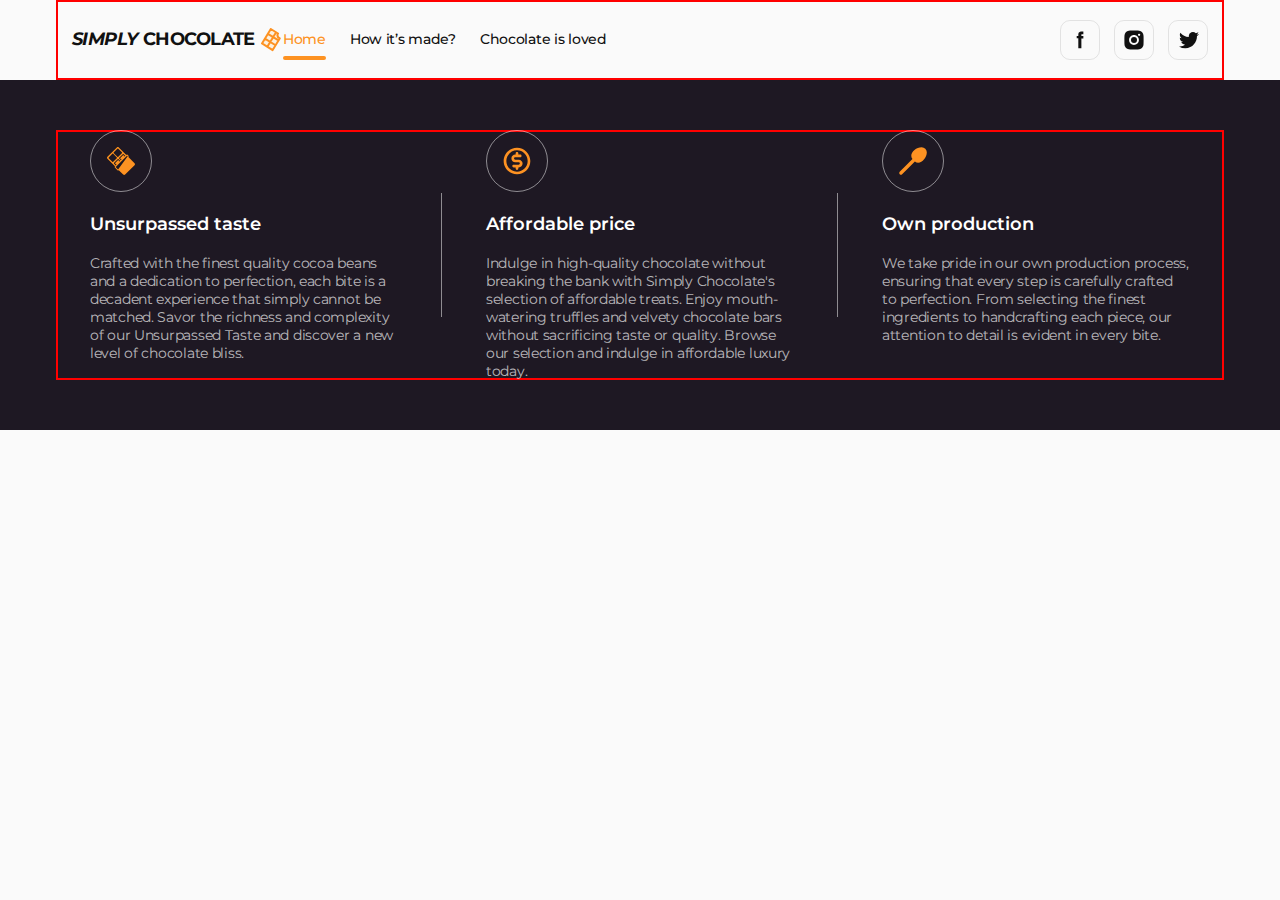
<file: index.html>
<!DOCTYPE html>
<html lang="en">
  <head>
    <meta charset="UTF-8" />
    <meta name="viewport" content="width=device-width, initial-scale=1.0" />
    <meta
      name="description"
      content="Treat yourself or a loved one to our finest ingredients for a moment of pure delight!"
    />
    <title>SimplyChocolate</title>
    <!-- Fav icon -->
    <link rel="shortcut icon" href="./images/favicon.svg" type="image/svg" />
    <!-- Fonts -->
    <link rel="preconnect" href="https://fonts.googleapis.com" />
    <link rel="preconnect" href="https://fonts.gstatic.com" crossorigin />
    <link
      href="https://fonts.googleapis.com/css2?family=Montserrat:ital,wght@0,400;0,500;0,600;0,700;1,700&display=swap"
      rel="stylesheet"
    />
    <!-- Normalize -->
    <link
      rel="stylesheet"
      href="https://cdn.jsdelivr.net/npm/modern-normalize@2.0.0/modern-normalize.min.css"
    />
    <!-- AOS -->
    <link href="https://unpkg.com/aos@2.3.1/dist/aos.css" rel="stylesheet" />
    <!-- Custom styles -->
    <link rel="stylesheet" href="./css/styles.css" />
  </head>
  <body>
    <!-- Header section -->
    <header class="header" id="home">
      <div class="header-container container">
        <nav class="header-nav">
          <a class="header-logo" href="./index.html">
            <span class="header-logo-italic">SIMPLY</span> CHOCOLATE
            <svg class="header-logo-icon" width="24" height="24">
              <use href="./images/icons.svg#icon-logo"></use>
            </svg>
          </a>
          <ul class="header-nav-list">
            <li class="header-nav-item">
              <a class="header-nav-link current" href="#home"> Home</a>
            </li>
            <li class="header-nav-item">
              <a class="header-nav-link" href="#made">How it’s made?</a>
            </li>
            <li class="header-nav-item">
              <a class="header-nav-link" href="#reviews">Chocolate is loved</a>
            </li>
          </ul>
        </nav>
        <ul class="header-socials socials">
          <li class="socials-item">
            <a
              class="socials-link"
              href="https://facebook.com"
              target="_blank"
              rel="noopener noreferrer"
              aria-label="Facebook"
            >
              <svg class="socials-icon" width="24" height="24">
                <use href="./images/icons.svg#icon-facebook"></use>
              </svg>
            </a>
          </li>
          <li class="socials-item">
            <a
              class="socials-link"
              href="https://instagram.com"
              target="_blank"
              rel="noopener noreferrer"
              aria-label="Instagram"
            >
              <svg class="socials-icon" width="24" height="24">
                <use href="./images/icons.svg#icon-instagram"></use>
              </svg>
            </a>
          </li>
          <li class="socials-item">
            <a
              class="socials-link"
              href="https://twitter.com"
              target="_blank"
              rel="noopener noreferrer"
              aria-label="Twitter"
            >
              <svg class="socials-icon" width="24" height="24">
                <use href="./images/icons.svg#icon-twitter"></use>
              </svg>
            </a>
          </li>
        </ul>
        <button class="header-menu" type="button">
          <svg class="header-menu-icon" width="28" height="28">
            <use href="./images/icons.svg#icon-menu"></use>
          </svg>
        </button>
      </div>
    </header>
    <main>
      <!-- Hero section -->
      <section class="hero hide">
        <div class="hero-container container">
          <h1 class="hero-title">
            Treat yourself or a loved one to our&nbsp;finest ingredients for a
            moment of pure delight!
          </h1>
          <div class="hero-controls">
            <button class="btn btn-accent" type="button">Buy now</button>
            <button class="btn btn-light" type="button">How it’s made</button>
            <button class="hero-btn" type="button">
              scroll down
              <svg class="hero-btn-icon" width="38" height="38">
                <use href="./images/icons.svg#icon-arrow"></use>
              </svg>
            </button>
          </div>
        </div>
      </section>
      <!-- Benefits section -->
      <section class="benefits">
        <div class="container">
          <h2 class="visually-hidden">Our benefits</h2>
          <ul class="benefits-list">
            <li class="benefits-item">
              <div class="benefits-wrapper">
                <svg class="benefits-icon" width="32" height="32">
                  <use href="./images/icons.svg#icon-chocolate"></use>
                </svg>
              </div>
              <h3 class="benefits-subtitle">Unsurpassed taste</h3>
              <p class="benefits-desc">
                Crafted with the finest quality cocoa beans and a dedication to
                perfection, each bite is a decadent experience that simply
                cannot be matched. Savor the richness and complexity of our
                Unsurpassed Taste and discover a new level of chocolate bliss.
              </p>
            </li>
            <li class="benefits-item">
              <div class="benefits-wrapper">
                <svg class="benefits-icon" width="32" height="32">
                  <use href="./images/icons.svg#icon-coin"></use>
                </svg>
              </div>
              <h3 class="benefits-subtitle">Affordable price</h3>
              <p class="benefits-desc">
                Indulge in high-quality chocolate without breaking the bank with
                Simply Chocolate's selection of affordable treats. Enjoy
                mouth-watering truffles and velvety chocolate bars without
                sacrificing taste or quality. Browse our selection and indulge
                in affordable luxury today.
              </p>
            </li>
            <li class="benefits-item">
              <div class="benefits-wrapper">
                <svg class="benefits-icon" width="32" height="32">
                  <use href="./images/icons.svg#icon-spoon"></use>
                </svg>
              </div>
              <h3 class="benefits-subtitle">Own production</h3>
              <p class="benefits-desc">
                We take pride in our own production process, ensuring that every
                step is carefully crafted to perfection. From selecting the
                finest ingredients to handcrafting each piece, our attention to
                detail is evident in every bite.
              </p>
            </li>
          </ul>
        </div>
      </section>
      <!-- Ingridients section -->
      <section class="ingridients section hide">
        <div class="container">
          <h2 class="ingridients-title">
            It all adds up to one exceptional
            <span class="accent">taste</span> sensation
          </h2>
          <ul class="ingridients-list card-set">
            <li
              class="ingridients-item card-set-item"
              data-aos="fade-right"
              data-aos-delay="300"
            >
              <svg class="ingridients-icon" width="24" height="24">
                <use href="./images/icons.svg#icon-arrow-right"></use>
              </svg>
              <img
                class="ingridients-ill"
                src="./images/ingridients/img-1.png"
                alt=""
                width="214"
                height="160"
              />
              <h3 class="ingridients-caption">MILK CHOCOLATE</h3>
            </li>
            <li
              class="ingridients-item card-set-item"
              data-aos="fade-right"
              data-aos-delay="600"
            >
              <svg class="ingridients-icon" width="24" height="24">
                <use href="./images/icons.svg#icon-arrow-right"></use>
              </svg>
              <img
                class="ingridients-ill"
                src="./images/ingridients/img-2.png"
                alt=""
                width="214"
                height="160"
              />
              <h3 class="ingridients-caption">MILK</h3>
            </li>
            <li
              class="ingridients-item card-set-item"
              data-aos="fade-right"
              data-aos-delay="900"
            >
              <svg class="ingridients-icon" width="24" height="24">
                <use href="./images/icons.svg#icon-arrow-right"></use>
              </svg>
              <img
                class="ingridients-ill"
                src="./images/ingridients/img-3.png"
                alt=""
                width="214"
                height="160"
              />
              <h3 class="ingridients-caption">NUTS</h3>
            </li>
            <li
              class="ingridients-item card-set-item"
              data-aos="fade-right"
              data-aos-delay="1200"
            >
              <svg class="ingridients-icon" width="24" height="24">
                <use href="./images/icons.svg#icon-arrow-right"></use>
              </svg>
              <img
                class="ingridients-ill"
                src="./images/ingridients/img-4.png"
                alt=""
                width="214"
                height="160"
              />
              <h3 class="ingridients-caption">SEMI-SWEET CHOCOLATE</h3>
            </li>
            <li
              class="ingridients-item card-set-item"
              data-aos="fade-right"
              data-aos-delay="1500"
            >
              <svg class="ingridients-icon" width="24" height="24">
                <use href="./images/icons.svg#icon-arrow-right"></use>
              </svg>
              <img
                class="ingridients-ill"
                src="./images/ingridients/img-5.png"
                alt=""
                width="214"
                height="160"
              />
              <h3 class="ingridients-caption">CACAO</h3>
            </li>
            <li
              class="ingridients-item card-set-item"
              data-aos="fade-right"
              data-aos-delay="1800"
            >
              <svg class="ingridients-icon" width="24" height="24">
                <use href="./images/icons.svg#icon-arrow-right"></use>
              </svg>
              <img
                class="ingridients-ill"
                src="./images/ingridients/img-6.png"
                alt=""
                width="214"
                height="160"
              />
              <h3 class="ingridients-caption">RASPBERRY</h3>
            </li>
            <li
              class="ingridients-item card-set-item"
              data-aos="fade-right"
              data-aos-delay="2100"
            >
              <svg class="ingridients-icon" width="24" height="24">
                <use href="./images/icons.svg#icon-arrow-right"></use>
              </svg>
              <img
                class="ingridients-ill"
                src="./images/ingridients/img-7.png"
                alt=""
                width="214"
                height="160"
              />
              <h3 class="ingridients-caption">COCONUT OIL</h3>
            </li>
          </ul>
        </div>
      </section>
      <!-- Made section -->
      <section class="made section hide" id="made">
        <div class="container">
          <h2 class="made-title">
            How it&apos;s <span class="accent">made</span>?
          </h2>
          <div class="made-wrapper">
            <div class="made-left-side">
              <img
                class="made-pic"
                src="./images/made/img.png"
                alt="Chocolate making process"
                width="600"
                height="400"
              />
              <button class="made-btn" type="button">
                <svg class="made-btn-icon" width="44" height="44">
                  <use href="./images/icons.svg#icon-play"></use>
                </svg>
              </button>
            </div>
            <div class="made-right-side">
              <h3 class="made-subtitle">
                Try our chocolates today and discover the perfect balance of
                flavor
              </h3>
              <ol class="made-list">
                <li class="made-item" data-name="Sale 10%">
                  Heat the milk in a saucepan without bringing it to a boil. Add
                  sugar and cocoa powder.
                </li>
                <li class="made-item"
                  >At the same time, prepare a water bath. Melt the butter on
                  it.
                </li>
                <li class="made-item" data-name="Sale 20%">
                  "Mix" the milk mixture and already liquid butter. Mix
                  thoroughly with a silicone spatula so that the mass becomes
                  uniform and silky.
                </li>
                <li class="made-item"
                  >Heat the mixture over low heat, letting it barely boil.
                </li>
                <li class="made-item">
                  Pour the chocolate into special containers (can be replaced
                  with ice molds). Allow to cool and harden.
                </li>
              </ol>
            </div>
          </div>
        </div>
      </section>
      <!-- Products section -->
      <section class="products section hide">
        <div class="container">
          <h2 class="products-title">
            Our <span class="accent">products</span>
          </h2>
          <ul class="products-list card-set">
            <li class="products-item card-set-item">
              <img
                class="products-ill"
                src="./images/products/img-1.jpg"
                alt="Dark chocolate with orange"
                width="230"
                height="201"
              />
              <h3 class="products-heading">Orange</h3>
              <p class="products-category">Dark chocolate</p>
              <p class="products-price">45 UAH</p>
            </li>
            <li class="products-item card-set-item">
              <img
                class="products-ill"
                src="./images/products/img-2.jpg"
                alt="Milk chocolate with Apple and Cranberry"
                width="230"
                height="201"
              />
              <h3 class="products-heading">Apple&Cranberry</h3>
              <p class="products-category">Milk chocolate</p>
              <p class="products-price">50 UAH</p>
            </li>
            <li class="products-item card-set-item">
              <img
                class="products-ill"
                src="./images/products/img-3.jpg"
                alt="Dark chocolate with Limeand Sea salt"
                width="230"
                height="201"
              />
              <h3 class="products-heading">Lime&Sea salt</h3>
              <p class="products-category">Dark chocolate</p>
              <p class="products-price">66 UAH</p>
            </li>
            <li class="products-item card-set-item">
              <img
                class="products-ill"
                src="./images/products/img-4.jpg"
                alt="Dark chocolate with Pineapple"
                width="230"
                height="201"
              />
              <h3 class="products-heading">Pineapple</h3>
              <p class="products-category">Dark chocolate</p>
              <p class="products-price">54 UAH</p>
            </li>
            <li class="products-item card-set-item">
              <img
                class="products-ill"
                src="./images/products/img-5.jpg"
                alt="Classic Milk chocolate"
                width="230"
                height="201"
              />
              <h3 class="products-heading">Classic</h3>
              <p class="products-category">Milk chocolate</p>
              <p class="products-price">45 UAH</p>
            </li>
            <li class="products-item card-set-item">
              <img
                class="products-ill"
                src="./images/products/img-6.jpg"
                alt="Milk chocolate with Honey"
                width="230"
                height="201"
              />
              <h3 class="products-heading">Honey</h3>
              <p class="products-category">Milk chocolate</p>
              <p class="products-price">50 UAH</p>
            </li>
            <li class="products-item card-set-item">
              <img
                class="products-ill"
                src="./images/products/img-7.jpg"
                alt="Dark chocolate with Roasted fruits"
                width="230"
                height="201"
              />
              <h3 class="products-heading">Roasted fruits</h3>
              <p class="products-category">Dark chocolate</p>
              <p class="products-price">66 UAH</p>
            </li>
            <li class="products-item card-set-item">
              <img
                class="products-ill"
                src="./images/products/img-8.jpg"
                alt="Classic White chocolate"
                width="230"
                height="201"
              />
              <h3 class="products-heading">Classic</h3>
              <p class="products-category">White chocolate</p>
              <p class="products-price">54 UAH</p>
            </li>
          </ul>
        </div>
      </section>
      <!-- Bestseller section -->
      <section class="bestsellers section hide">
        <div class="container">
          <h2 class="bestsellers-title">
            <span class="accent">Top</span> sellers
          </h2>
          <ul class="bestsellers-list card-set">
            <li class="bestsellers-item card-set-item">
              <div class="bestsellers-thumb">
                <img
                  class="bestsellers-img"
                  src="./images/bestsellers/img-1.jpg"
                  alt="Chocolate with nuts"
                  width="368"
                  height="464"
                />
                <div class="overlay">
                  <p class="overlay-desc">
                    Chocolate with fruit is an unbeatable combination of two of
                    the tastiest things in the world. This dessert combines
                    delicate and aromatic chocolate with fresh and juicy fruits,
                    creating a true poetry of taste.
                  </p>
                </div>
              </div>
              <div class="bestsellers-wrapper">
                <h3 class="bestsellers-caption">CHOCOLATE WITH NUTS</h3>
              </div>
            </li>
            <li class="bestsellers-item card-set-item">
              <div class="bestsellers-thumb">
                <img
                  class="bestsellers-img"
                  src="./images/bestsellers/img-2.jpg"
                  alt="Chocolate with fruits"
                  width="368"
                  height="464"
                />
                <div class="overlay">
                  <p class="overlay-desc">
                    Chocolate with fruit is an unbeatable combination of two of
                    the tastiest things in the world. This dessert combines
                    delicate and aromatic chocolate with fresh and juicy fruits,
                    creating a true poetry of taste.
                  </p>
                </div>
              </div>
              <div class="bestsellers-wrapper">
                <h3 class="bestsellers-caption">CHOCOLATE WITH FRUITS</h3>
              </div>
            </li>
            <li class="bestsellers-item card-set-item">
              <div class="bestsellers-thumb">
                <img
                  class="bestsellers-img"
                  src="./images/bestsellers/img-3.jpg"
                  alt="Dark chocolate"
                  width="368"
                  height="464"
                />
                <div class="overlay">
                  <p class="overlay-desc">
                    Chocolate with fruit is an unbeatable combination of two of
                    the tastiest things in the world. This dessert combines
                    delicate and aromatic chocolate with fresh and juicy fruits,
                    creating a true poetry of taste.
                  </p>
                </div>
              </div>
              <div class="bestsellers-wrapper">
                <h3 class="bestsellers-caption">DARK CHOCOLATE</h3>
              </div>
            </li>
          </ul>
        </div>
      </section>
      <!-- Reviews section -->
      <section class="reviews section hide" id="reviews">
        <div class="container">
          <h2 class="reviews-title">
            <span class="accent">Chocolate</span> is loved
          </h2>
          <ul class="reviews-list card-set">
            <li class="reviews-item card-set-item">
              <img
                class="reviews-avatar"
                src="./images/reviews/img-1.png"
                alt="Victoria Dobrzhanska"
                width="80"
                height="80"
              />
              <h3 class="reviews-author">Victoria Dobrzhanska</h3>
              <p class="reviews-text">
                I love this chocolate bar. Perfect combination of light crispy
                wafer, covered in a thin layer chocolate.
              </p>
            </li>
            <li class="reviews-item card-set-item">
              <img
                class="reviews-avatar"
                src="./images/reviews/img-2.png"
                alt="Nazar Babenko"
                width="80"
                height="80"
              />
              <h3 class="reviews-author">Nazar Babenko</h3>
              <p class="reviews-text">
                This chocolate confection is a delight! A delight! The wafer is
                light and crisp, the hazelnut cream is smooth, and the chocolate
                is good.
              </p>
            </li>
            <li class="reviews-item card-set-item">
              <img
                class="reviews-avatar"
                src="./images/reviews/img-3.png"
                alt="Olena Kampusch"
                width="80"
                height="80"
              />
              <h3 class="reviews-author">Olena Kampusch</h3>
              <p class="reviews-text">
                Chocolate is a family favourite treat. Love the delicious smooth
                chocolate and the creaminess inside. The wafer is soft but
                crunchy.
              </p>
            </li>
          </ul>
          <button class="btn btn-dark" type="button" data-modal-open
            >Leave a review</button
          >
        </div>
      </section>
    </main>
    <!-- Footer section -->
    <footer class="footer hide">
      <div class="container">
        <div class="footer-top">
          <p class="footer-slogan">
            <span class="footer-slogan-accent">Chocolate</span> a delicious cure
            for a bad day
          </p>
          <address class="footer-address">
            <div class="footer-address-wrapper">
              <p class="footer-address-subject">Social networks</p>
              <ul class="footer-socials socials">
                <li class="socials-item">
                  <a
                    class="socials-link"
                    href="https://instagram.com"
                    target="_blank"
                    rel="noopener noreferrer"
                    aria-label="Instagram icon"
                  >
                    <svg class="socials-icon" width="24" height="24">
                      <use href="./images/icons.svg#icon-facebook"></use>
                    </svg>
                  </a>
                </li>
                <li class="socials-item">
                  <a
                    class="socials-link"
                    href="https://facebook.com"
                    target="_blank"
                    rel="noopener noreferrer"
                    aria-label="Facebook icon"
                  >
                    <svg class="socials-icon" width="24" height="24">
                      <use href="./images/icons.svg#icon-instagram"></use>
                    </svg>
                  </a>
                </li>
                <li class="socials-item">
                  <a
                    class="socials-link"
                    href="https://twitter.com"
                    target="_blank"
                    rel="noopener noreferrer"
                    aria-label="Twitter icon"
                  >
                    <svg class="socials-icon" width="24" height="24">
                      <use href="./images/icons.svg#icon-twitter"></use>
                    </svg>
                  </a>
                </li>
              </ul>
            </div>
            <div class="footer-address-wrapper">
              <p class="footer-address-subject">Contact us</p>
              <ul class="footer-contatcs contacts">
                <li class="contacts-item">
                  <a class="contacts-link" href="tel:380684439426">
                    +380 (68) 443-94-26
                  </a>
                </li>
                <li class="contacts-item">
                  <a class="contacts-link" href="mailto:simplychoc@gmail.com">
                    simplychoc@gmail.com
                  </a>
                </li>
              </ul>
            </div>
          </address>
        </div>
        <div class="footer-bottom">
          <ul class="footer-menu">
            <li class="footer-menu-item">
              <a class="footer-menu-link" href="#home">Home</a>
            </li>
            <li class="footer-menu-item">
              <a class="footer-menu-link" href="#made">How it’s made?</a>
            </li>
            <li class="footer-menu-item">
              <a class="footer-menu-link" href="#reviews">Chocolate is loved</a>
            </li>
          </ul>

          <form class="footer-form" name="subscribe-form">
            <input
              class="footer-form-input"
              type="email"
              placeholder="Enter your email"
            />
            <button class="btn btn-accent" type="submit">Subscribe</button>
          </form>
        </div>
      </div>
    </footer>

    <!-- Modal window -->
    <div class="backdrop is-hidden hide" data-modal>
      <div class="modal">
        <button
          class="modal-btn"
          type="button"
          aria-label="Modal close button"
          data-modal-close
        >
          <svg class="modal-btn-icon" width="28" height="28">
            <use href="./images/icons.svg#icon-x-close"></use>
          </svg>
        </button>

        <strong class="modal-caption">
          LEAVE A REVIEW ABOUT
          <span class="modal-caption-accent">OUR CHOCOLATE</span>
        </strong>

        <form class="modal-form" name="reviews-form" autocomplete="off">
          <div class="form-box">
            <label class="form-label" for="user-name">Name</label>
            <div class="form-field">
              <input
                class="form-input"
                type="text"
                name="user-name"
                id="user-name"
                required
                minlength="2"
                placeholder="Mango Red"
              />
              <svg class="form-icon" width="24" height="24">
                <use href="./images/icons.svg#icon-user"></use>
              </svg>
              <span class="form-status-error">
                Name must contain min 2 char
              </span>
              <svg class="form-icon-status" width="24" height="24">
                <use class="error" href="./images/icons.svg#icon-error"></use>
                <use
                  class="success"
                  href="./images/icons.svg#icon-success"
                ></use>
              </svg>
            </div>
          </div>
          <div class="form-box">
            <label class="form-label" for="user-email">Email</label>
            <div class="form-field">
              <input
                class="form-input"
                type="email"
                name="user-email"
                id="user-email"
                required
                placeholder="mango_red@mail.com"
              />
              <svg class="form-icon" width="24" height="24">
                <use href="./images/icons.svg#icon-email"></use>
              </svg>
            </div>
          </div>
          <div class="form-box">
            <label class="form-label" for="user-phone">Phone number</label>
            <div class="form-field">
              <input
                class="form-input"
                type="tel"
                name="user-phone"
                id="user-phone"
                pattern="\+38\(0\d{2}\)\d{3}\-\d{2}\-\d{2}"
              />
              <svg class="form-icon" width="24" height="24">
                <use href="./images/icons.svg#icon-phone"></use>
              </svg>
            </div>
          </div>

          <div class="form-box">
            <label class="form-label" for="user-comment">Comment</label>
            <textarea
              class="form-comment"
              name="user-comment"
              id="user-comment"
              rows="4"
              placeholder="Enter text"
              required
              minlength="7"
            ></textarea>
          </div>

          <label class="form-agreement">
            <input
              class="visually-hidden"
              type="checkbox"
              name="user_agreement"
              checked
            />
            <span class="custom-checkbox">
              <svg class="custom-checkbox-icon" width="10" height="10">
                <use href="./images/icons.svg#icon-check"></use>
              </svg>
            </span>
            I accept the terms and conditions of the
            <a class="form-agreement-link" href="">Privacy Policy</a>
          </label>

          <!-- <label class="form-agreement">
            <input class="form-checkbox" type="checkbox" />
            I accept the terms and conditions of the
            <a class="form-agreement-link" href="">Privacy Policy</a>
          </label> -->

          <button class="btn btn-accent" type="submit" data-modal-send>
            Send
          </button>
        </form>
      </div>
    </div>

    <!-- AOS scripts -->
    <script src="https://unpkg.com/aos@2.3.1/dist/aos.js"></script>
    <script src="./js/animations.js"></script>
    <script src="./js/modal.js"></script>
    <script src="./js/form.js"></script>
  </body>
</html>
</file>
<file: css/styles.css>
/**
  |============================
  | Variables
  |============================
*/
:root {
  /* Fonts */
  --primary-font: 'Montserrat', sans-serif;
  --secondary-font: 'Roboto', sans-serif;

  /* Colors */
  --primary-cl: #111111;
  --secondary-cl: #ffffff;
  --accent-cl: #fd9222;
  --light-cl: #fafafa;
  --light-cl-10: rgba(255, 255, 255, 0.1);
  --light-cl-70: rgba(255, 255, 255, 0.7);
  --dark-cl-10: rgba(17, 17, 17, 0.1);
  --dark-cl-40: rgba(17, 17, 17, 0.4);
  --dark-cl-70: rgba(17, 17, 17, 0.7);

  --primary-bg-cl: #1e1823;

  /* Others */
  --btn-radius: 100px;

  /* Card set */
  --indent-y: 32px;
  --indent-x: var(--indent-y);
  --items: 4;

  /* Reviews image size */
  --width: 80px;
  --height: var(--width);

  /* Transition */
  --fast-trns: 300ms ease;
}

/**
  |============================
  | Base styles
  |============================
*/
body {
  font-family: var(--primary-font);
  font-size: 14px;

  color: var(--primary-cl);
  background-color: var(--light-cl);
}
/* Reset start */
h1,
h2,
h3,
h4,
h5,
h6,
p {
  margin: 0;
}
ul,
ol {
  list-style: none;
  margin: 0;
  padding: 0;
}
a {
  text-decoration: none;
  color: currentColor;
}
button {
  font-family: inherit;
  color: currentColor;
  cursor: pointer;
}
address {
  font-style: normal;
}
img {
  display: block;
}
/* Reset end */
.visually-hidden {
  position: absolute;
  white-space: nowrap;
  width: 1px;
  height: 1px;
  overflow: hidden;
  border: 0;
  padding: 0;
  clip: rect(0 0 0 0);
  clip-path: inset(50%);
  margin: -1px;
}

.hide {
  display: none;
}

.section {
  padding-top: 60px;
  padding-bottom: 60px;
}
/* Mobile screen */
.container {
  min-width: 320px;
  max-width: 375px;
  padding: 0 20px;
  margin: 0 auto;

  outline: 2px solid red;
  outline-offset: -2px;
}
/* Tablet screen */
@media only screen and (min-width: 768px) {
  .container {
    max-width: 736px;
    padding: 0 16px;
  }
}
/* Desktop screen */
@media only screen and (min-width: 1168px) {
  .container {
    max-width: 1168px;
  }
}
.ingridients-title,
.made-title,
.products-title,
.bestsellers-title,
.reviews-title {
  width: 412px;
  margin: 0 auto;
  margin-bottom: 50px;

  font-weight: 600;
  font-size: 24px;
  line-height: 1.17;
  text-align: center;
  letter-spacing: -0.03em;
  text-transform: uppercase;
}
.accent {
  color: var(--accent-cl);
}
.btn {
  padding: 14px 40px;
  font-weight: 600;
  line-height: 1.21;
  color: var(--secondary-cl);
  background-color: transparent;
  border: 1px solid transparent;
  border-radius: var(--btn-radius);

  transition: color 300ms ease, background-color 300ms ease,
    border-color 300ms ease;
}
.btn-accent {
  background-color: var(--accent-cl);
}
.btn-accent:hover,
.btn-accent:focus {
  color: var(--accent-cl);
  background-color: #fcf1e0;
}
.btn-light {
  color: var(--secondary-cl);
  border-color: var(--secondary-cl);
}
.btn-light:hover,
.btn-light:focus {
  color: var(--accent-cl);
  border-color: var(--accent-cl);
}
.btn-dark {
  font-size: 18px;
  color: currentColor;
  border-color: var(--accent-cl);
}
.btn-dark:hover,
.btn-dark:focus {
  color: var(--secondary-cl);
  background-color: var(--accent-cl);
}
/* Card set */
.card-set {
  display: flex;
  flex-wrap: wrap;
  gap: var(--indent-x) var(--indent-y);
}
.card-set-item {
  width: calc((100% - var(--indent-y) * (var(--items) - 1)) / var(--items));
}
/**
  |============================
  | Header styles
  |============================
*/
@media only screen and (max-width: 767.98px) {
  .header {
    padding: 20px 0 14px;
  }
}
.header-container {
  display: flex;
  justify-content: space-between;
  align-items: center;
}
.header-nav {
  display: flex;
}
.header-logo {
  display: flex;
  align-items: center;
  gap: 4px;
  /* margin-right: 365px; */

  font-size: 18px;
  font-weight: 700;
  line-height: 1.11;
  letter-spacing: -0.03em;
}
.header-logo-italic {
  font-style: italic;
}
.header-logo-icon {
  animation: rotate-in-center 4s cubic-bezier(0.25, 0.46, 0.45, 0.94) infinite
    alternate both;
}
@keyframes rotate-in-center {
  0% {
    transform: rotate(-360deg);
    opacity: 0;
  }
  100% {
    transform: rotate(0);
    opacity: 1;
  }
}
.header-nav-list {
  display: flex;
  align-items: center;
  gap: 24px;
}
@media only screen and (max-width: 767.98px) {
  .header-nav-list {
    display: none;
  }
}
.header-nav-item {
}
.header-nav-link {
  position: relative;

  display: block;
  padding: 32px 0;

  font-weight: 500;
  line-height: 1.14;
  letter-spacing: -0.02em;

  transition-property: color;
  transition-duration: 300ms;
  transition-timing-function: ease;
}
.header-nav-link:hover,
.header-nav-link:focus {
  color: var(--accent-cl);
}
.header-nav-link.current {
  color: var(--accent-cl);
}
.header-nav-link.current::after {
  content: '';
  position: absolute;
  bottom: 20px;
  left: 0;

  display: block;
  width: 100%;
  height: 4px;

  background-color: var(--accent-cl);
  border-radius: 2px;
}

@media only screen and (max-width: 767.98px) {
  .header-socials.socials {
    display: none;
  }
}
.header-socials-item {
}
.header-socials-link {
}
.header-socials-icon {
}
.header-menu {
  display: flex;
  justify-content: center;
  align-items: center;

  padding: 0;
  background-color: transparent;
  border: none;
}
@media only screen and (min-width: 768px) {
  .header-menu {
    display: none;
  }
}
.header-menu-icon {
  stroke: var(--primary-cl);
}
/**
  |============================
  | Hero styles
  |============================
*/
.hero {
  padding-bottom: 80px;
}
.hero-container {
  padding: 40px;
  padding-top: 381px;
  border-radius: 30px;

  background-color: rgba(17, 17, 17, 0.7);
  background-image: linear-gradient(
      rgba(17, 17, 17, 0.4),
      rgba(17, 17, 17, 0.4)
    ),
    url('../images/hero/hero-bg.jpg');
  background-repeat: no-repeat;
  background-position: bottom center;
  background-size: cover;
}
.hero-title {
  width: 484px;
  margin-bottom: 32px;

  font-weight: 500;
  font-size: 28px;
  line-height: 1.21;
  letter-spacing: -0.03em;
  color: var(--secondary-cl);

  animation: move-right 800ms ease-in-out 1000ms both;
}
@keyframes move-right {
  0% {
    opacity: 0;
    transform: translateX(-200px);
  }
  50% {
    opacity: 0.6;
  }
  100% {
    opacity: 1;
    transform: translateX(0);
  }
}
.hero-controls {
  display: flex;
  gap: 14px;
  animation: move-top 800ms ease-in-out 1800ms both;
}

@keyframes move-top {
  0% {
    opacity: 0;
    transform: translateY(100px);
  }
  50% {
    opacity: 0.6;
  }
  100% {
    opacity: 1;
    transform: translateY(0);
  }
}
.hero-btn {
  display: inline-flex;
  align-items: center;
  gap: 14px;
  margin-left: auto;

  font-size: 14px;
  font-weight: 500;
  line-height: 1.28;
  letter-spacing: -0.03em;
  color: var(--secondary-cl);

  padding: 0;
  background-color: transparent;
  border: transparent;
  transition: color var(--fast-trns);
}

.hero-btn:hover,
.hero-btn:focus {
  color: var(--accent-cl);
}

.hero-btn-icon {
  --fill: var(--accent-cl);
  fill: currentColor;
  transition: fill var(--fast-trns);
}

.hero-btn:hover .hero-btn-icon,
.hero-btn:focus .hero-btn-icon {
  --fill: var(--secondary-cl);
}

/**
  |============================
  | Benefits styles
  |============================
*/
.benefits {
  padding: 20px 0;
  background-color: var(--primary-bg-cl);
}
@media only screen and (min-width: 768px) {
  .benefits {
    padding: 50px 0;
  }
}
.benefits-list {
  display: flex;
  flex-wrap: wrap;
  row-gap: 20px;
}
@media only screen and (min-width: 768px) {
  .benefits-list {
    row-gap: 44px;
    column-gap: 88px;
  }
}
@media only screen and (min-width: 1168px) {
  .benefits-list {
    justify-content: center;
  }
}
@media only screen and (min-width: 768px) {
  .benefits-item {
    position: relative;
    width: 308px;
  }
}
@media only screen and (min-width: 1168px) {
  .benefits-item:not(:last-child)::after {
    content: '';
    position: absolute;
    top: 50%;
    right: -44px;
    transform: translateY(-50%);

    display: block;
    width: 1px;
    height: 124px;

    background-color: rgba(255, 255, 255, 0.5);
  }
}
.benefits-wrapper {
  display: flex;
  justify-content: center;
  align-items: center;

  width: 62px;
  height: 62px;
  margin-bottom: 22px;

  border-radius: 50%;
  border: 1px solid rgba(255, 255, 255, 0.5);
}
.benefits-subtitle {
  margin-bottom: 18px;

  font-weight: 600;
  font-size: 18px;
  line-height: 1.22;
  color: var(--secondary-cl);
}
.benefits-desc {
  line-height: 1.29;
  letter-spacing: -0.02em;
  color: var(--light-cl-70);
}
/**
  |============================
  | Ingridients styles
  |============================
*/
.ingridients {
  padding-top: 120px;
}
.ingridients-list {
}
.ingridients-item {
  position: relative;

  padding: 28px 23px;
  border-radius: 15px;
  border: 1px solid transparent;
  background-color: var(--secondary-cl);
}
.ingridients-item:nth-child(4n + 1) {
  color: var(--secondary-cl);
  background-color: var(--accent-cl);
}
.ingridients-item:nth-child(4n + 3) {
  color: var(--secondary-cl);
  background-color: var(--primary-bg-cl);
}
.ingridients-item:nth-child(2n) {
  border-color: var(--accent-cl);
}
.ingridients-icon {
  position: absolute;
  top: 14px;
  right: 14px;

  fill: none;
  stroke: var(--secondary-cl);
}
.ingridients-item:nth-child(2n) .ingridients-icon {
  fill: none;
  stroke: var(--accent-cl);
}
.ingridients-ill {
}
.ingridients-caption {
  margin-top: 36px;

  font-size: inherit;
  font-weight: 600;
  line-height: 1.29;
  letter-spacing: -0.02em;
  text-transform: uppercase;
}

/**
  |============================
  | Made styles
  |============================
*/
.made {
}
.made-wrapper {
  display: flex;
  gap: 20px;
}
.made-left-side {
  position: relative;
  width: 600px;
  overflow: hidden;
}
.made-pic {
}
.made-btn {
  position: absolute;
  top: 50%;
  left: 50%;
  transform: translate(-50%, -50%);

  background-color: transparent;
  border: none;
}
.made-btn-icon {
  fill: var(--light-cl);
  stroke: var(--light-cl);
}
.made-right-side {
  width: 516px;
  padding: 32px;
  background-color: var(--secondary-cl);
  border-radius: 15px;
}
.made-subtitle {
  width: 350px;
  margin-bottom: 28px;

  font-weight: 600;
  font-size: 18px;
  line-height: 1.33;
}
.made-list {
}
.made-item {
  display: flex;
  gap: 8px;

  line-height: 1.29;
  letter-spacing: -0.02em;
}
.made-item:not(:last-child) {
  margin-bottom: 24px;
}
.made-item::before {
  content: '';
  flex-shrink: 0;
  width: 8px;
  height: 8px;
  margin-top: 5px;

  background-color: #4c4c4c;
  outline: 1px solid #eceded;
  border-radius: 50%;

  /* Складні фігури маркерів списків */
  /* background-image: url('../images/icons/dot.svg');
  background-repeat: no-repeat;
  background-position: center; */
}
/**
  |============================
  | Products styles
  |============================
*/
.products {
}
.products-title {
}
.products-list {
  --indent-y: 18px;
  --indent-x: 24px;
}
.products-item {
  padding: 32px 20px;
  border-radius: 15px;
  border: 1px solid var(--dark-cl-10);
  background-color: var(--secondary-cl);
}
.products-ill {
  margin: 0 auto;
}
.products-heading {
  margin-top: 8px;
  margin-bottom: 2px;

  font-weight: 600;
  font-size: 18px;
  line-height: 1.33;
  letter-spacing: -0.02em;
  text-transform: uppercase;
  text-align: center;
}
.products-category {
  margin-bottom: 18px;

  font-size: 12px;
  line-height: 1.17;
  letter-spacing: -0.02em;
  color: var(--dark-cl-70);
  text-align: center;
}
.products-price {
  width: fit-content;
  padding: 8px 20px;
  margin: 0 auto;

  font-weight: 600;
  line-height: 1.21;

  background-color: var(--light-cl);
  border-radius: 100px;
  border: 1px solid var(--dark-cl-10);
  background-color: var(--light-cl);
}
/**
  |============================
  | Bestsellers styles
  |============================
*/
.bestsellers {
}
.bestsellers-title {
}
.bestsellers-list {
  --items: 3;
  --indent-y: 16px;
}
.bestsellers-item {
  background-color: var(--secondary-cl);
}
.bestsellers-thumb {
  position: relative;
  overflow: hidden;
}
.bestsellers-img {
  border-radius: 15px 15px 0px 0px;
}
.overlay {
  position: absolute;
  top: 0;
  left: 0;
  transform: translateY(100%);

  display: flex;
  align-items: center;
  justify-content: center;
  width: 100%;
  height: 100%;
  padding: 40px;

  border-radius: 15px 15px 0px 0px;
  background-image: linear-gradient(
    165deg,
    rgba(253, 253, 255, 0.1) 4%,
    rgba(8, 2, 21, 0) 110%
  );
  backdrop-filter: blur(8px);

  transition: transform 400ms ease;
}
.bestsellers-item:hover .overlay {
  transform: translateY(0);
}
.overlay-desc {
  color: var(--light-cl);
  font-size: 14px;
  line-height: 1.28;
  letter-spacing: -0.02em;
}
.bestsellers-wrapper {
  padding: 28px;
  border-radius: 0px 0px 15px 15px;
  border: 1px solid var(--dark-cl-10);
  border-top: none;
  background-color: var(--secondary-cl);
}
.bestsellers-caption {
  font-weight: 600;
  font-size: 18px;
  line-height: 1.33;
  letter-spacing: -0.02em;
  text-transform: uppercase;
  text-align: center;
}
/**
  |============================
  | Reviews styles
  |============================
*/
.reviews {
  padding-bottom: 120px;
}
.reviews-title {
  margin-bottom: 91px;
}
.reviews-list {
  --items: 3;
  --indent-y: 28px;

  margin-bottom: 50px;
}
.reviews-item {
  position: relative;

  padding: 28px;
  padding-top: 56px;
  background-color: var(--secondary-cl);

  border-radius: 15px;
  border: 1px solid var(--dark-cl-10);
  box-shadow: 0px 10px 100px 0px var(--dark-cl-10);
}
.reviews-avatar {
  width: var(--width);
  height: var(--height);

  position: absolute;
  top: -42px;
  left: calc(50% - (var(--width) / 2));
}
.reviews-author {
  margin-bottom: 24px;

  font-weight: 600;
  font-size: 18px;
  line-height: 1.33;
  text-align: center;
}
.reviews-text {
  line-height: 1.29;
  text-align: center;
  letter-spacing: -0.02em;
  color: rgba(17, 17, 17, 0.7);
}
.reviews .btn {
  display: block;
  margin: 0 auto;
}
/**
  |============================
  | Footer styles
  |============================
*/
.footer {
  padding: 50px 0;
  background-color: var(--primary-bg-cl);
}
.footer-top {
  position: relative;

  display: flex;
  justify-content: space-between;

  padding-bottom: 50px;
}
.footer-top::after {
  content: '';
  position: absolute;
  left: 0;
  bottom: 0;

  width: 100%;
  height: 1px;
  background-color: rgba(255, 255, 255, 0.1);
}
.footer-slogan {
  width: 300px;

  font-weight: 500;
  font-size: 28px;
  line-height: 1.21;
  letter-spacing: -0.02em;
  color: var(--secondary-cl);
}
.footer-slogan-accent {
  color: var(--accent-cl);
}
.footer-address {
  display: flex;
  gap: 50px;
}
.footer-address-subject {
  margin-bottom: 14px;

  font-weight: 500;
  line-height: 1.29;
  color: var(--secondary-cl);
}
.footer-socials .socials-link {
  color: var(--secondary-cl);
  border-color: var(--light-cl-10);
}
.footer-contatcs {
}
.footer-bottom {
  display: flex;
  align-items: center;
  justify-content: space-between;

  padding-top: 24px;
}
.footer-menu {
  display: flex;
  gap: 24px;
}
.footer-menu-item {
}
.footer-menu-link {
  display: block;
  padding: 18px 0;

  font-weight: 500;
  line-height: 1.14;
  letter-spacing: -0.02em;
  color: var(--secondary-cl);

  transition: color var(--fast-trns);
}
.footer-menu-link:hover,
.footer-menu-link:focus {
  color: var(--accent-cl);
}
.footer-form {
  display: flex;
  gap: 8px;
}
.footer-form-input {
  width: 313px;
  height: 52px;
  padding: 14px 24px;

  font-size: 18px;
  line-height: 1.22;
  letter-spacing: -0.02em;
  color: white;

  background-color: transparent;
  border-radius: 30px;
  border: 2px solid rgba(255, 255, 255, 0.15);
  outline: transparent;
}
.footer-form-input::placeholder {
  color: rgba(255, 255, 255, 0.3);
}
/* Socials */
.socials {
  display: flex;
  gap: 14px;
}
.socials-item {
  width: 40px;
  height: 40px;
}
.socials-link {
  display: flex;
  align-items: center;
  justify-content: center;
  width: 100%;
  height: 100%;

  color: var(--primary-cl);

  border-radius: 10px;
  border: 1px solid var(--dark-cl-10);

  transition: color 300ms ease, border-color 300ms ease;
}
.socials-link:hover,
.socials-link:focus {
  color: var(--accent-cl);
  border-color: rgba(253, 146, 34, 0.1);
}
.socials-icon {
  fill: currentColor;
}

/* Contacts */
.contacts {
}
.contacts-item:not(:last-child) {
  margin-bottom: 4px;
}
.contacts-link {
  line-height: 1.29;
  text-align: center;
  letter-spacing: -0.02em;
  color: var(--secondary-cl);

  transition: color var(--fast-trns);
}
.contacts-link:hover,
.contacts-link:focus {
  color: var(--accent-cl);
}
/**
  |============================
  | Modal window
  |============================
*/
/* visible state */
.backdrop {
  position: fixed;
  top: 0;
  left: 0;

  width: 100%;
  height: 100%;

  background-color: rgba(17, 17, 17, 0.4);

  opacity: 1;
  pointer-events: initial;
  visibility: visible;

  transition: opacity 400ms linear, visibility 400ms linear;
}
/* hidden state */
.backdrop.is-hidden {
  opacity: 0;
  pointer-events: none;
  visibility: hidden;

  transition-delay: 400ms;
}
/* visible state */
.modal {
  position: absolute;
  top: 50%;
  left: 50%;
  transform: translateX(-50%) translateY(-50%) scale(1);

  width: 517px;
  min-height: 794px;
  padding: 40px;

  background-color: var(--light-cl);
  border-radius: 15px;
  opacity: 1;

  transition: transform 400ms ease-in, opacity 400ms ease-in;
  transition-delay: 400ms;
}
/* hidden state */
.backdrop.is-hidden .modal {
  opacity: 0;
  transform: translateX(-50%) translateY(-50%) scale(0.4);
  transition-delay: 0ms;
}
.modal-btn {
  position: absolute;
  top: 24px;
  right: 24px;

  display: flex;
  align-items: center;
  justify-content: center;

  width: 28px;
  height: 28px;

  padding: 0;

  background-color: transparent;
  border: none;
}
.modal-btn-icon {
  stroke: var(--primary-cl);
}

.modal-caption {
  display: block;
  width: 298px;
  margin-bottom: 40px;

  font-size: 24px;
  font-weight: 600;
  line-height: 1.16;
  letter-spacing: -0.03em;
  text-transform: uppercase;
}
.modal-caption-accent {
  color: var(--accent-cl);
}
.modal-form {
}
.form-box {
  margin-bottom: 18px;
}
.form-label {
  display: block;
  margin-bottom: 8px;

  font-size: 14px;
  letter-spacing: -0.02em;
  color: rgba(64, 64, 64, 0.3);
}
.form-field {
  position: relative;
}
/* Inputs */
.form-input {
  width: 100%;
  height: 68px;
  padding: 22px 62px;

  font-size: 16px;
  line-height: 1.5;

  border-radius: 13px;
  border: 2px solid rgba(17, 17, 17, 0.05);
  box-shadow: 0px 6px 6px 0px rgba(0, 0, 0, 0.03);
  outline: transparent;

  transition: border var(--fast-trns), box-shadow var(--fast-trns);
}
.form-input:focus {
  border-color: var(--accent-cl);
  box-shadow: 0 0 0 4px rgba(253, 146, 34, 0.25);
}
.form-input:not(:placeholder-shown):required:valid {
  border-color: #90ee90;
  box-shadow: none;
}
.form-input:not(:placeholder-shown):required:invalid {
  border-color: #e74a3b;
  box-shadow: none;
}
.form-input::placeholder {
  opacity: 0;
  transition: opacity 200ms ease-out 0ms;
}
.form-input:focus::placeholder {
  opacity: 1;
  transition-delay: 400ms;
}
.form-icon {
  position: absolute;
  top: 50%;
  left: 24px;
  transform: translateY(-50%);

  stroke: #404040;
  transition: stroke var(--fast-trns);
}
.form-input:focus + .form-icon {
  stroke: var(--accent-cl);
}
.form-input:not(:placeholder-shown):required:invalid + .form-icon {
  stroke: #e74a3b;
}
.form-input:not(:placeholder-shown):required:valid + .form-icon {
  stroke: #90ee90;
}

/* Validate form iput */
.form-icon-status {
  position: absolute;
  top: 50%;
  right: 24px;
  transform: translateY(-50%);
}

.form-icon-status > .error,
.form-icon-status > .success {
  transform-origin: center;
  transform: scale(0.3);
  opacity: 0;
  transition: opacity 400ms ease, transform 400ms ease;
}
.form-input:not(:placeholder-shown):required:invalid
  ~ .form-icon-status
  > .error {
  opacity: 1;
  transform: scale(1);
}
.form-input:not(:placeholder-shown):required:valid
  ~ .form-icon-status
  > .success {
  opacity: 1;
  transform: scale(1);
}
/* Text notification */
.form-status-error {
  position: absolute;
  bottom: 0;
  left: 0;
  transform: translateY(116%);

  width: 100%;
  font-size: 10px;
  text-align: center;
  color: #e74a3b;

  opacity: 0;
  visibility: hidden;
  transition: opacity 400ms ease, visibility 400ms ease;
}
.form-input:not(:placeholder-shown):required:invalid ~ .form-status-error {
  opacity: 1;
  visibility: visible;
}
/* Textarea */
.form-comment {
  width: 100%;
  height: 137px;
  padding: 22px 24px;

  font-size: 18px;
  letter-spacing: -0.02em;

  border-radius: 13px;
  border: 2px solid rgba(17, 17, 17, 0.05);
  outline: transparent;
  resize: none;
  transition: border var(--fast-trns), box-shadow var(--fast-trns);
}
.form-comment::placeholder {
  color: rgba(64, 64, 64, 0.3);
}
.form-comment:focus {
  border-color: var(--accent-cl);
  box-shadow: 0 0 0 4px rgba(253, 146, 34, 0.25);
}
.form-comment:not(:placeholder-shown):required:valid {
  border-color: #90ee90;
  box-shadow: none;
}
.form-comment:not(:placeholder-shown):required:invalid {
  border-color: #e74a3b;
  box-shadow: none;
}
.form-agreement {
  display: flex;
  align-items: center;

  margin-bottom: 40px;
  user-select: none;
}
/* input[type='checkbox'] {
  position: absolute;
  transform: scale(0);
  appearance: none;
} */
.custom-checkbox {
  display: inline-flex;
  align-items: center;
  justify-content: center;

  width: 20px;
  height: 20px;
  margin-right: 12px;

  background-color: transparent;
  border: 1px solid rgba(17, 17, 17, 0.14);
  border-radius: 6px;
  transition: background-color var(--fast-trns), border-color var(--fast-trns);
}
input[type='checkbox']:checked + .custom-checkbox {
  background-color: #fd9222;
  border-color: #fd9222;
}
.custom-checkbox-icon {
  fill: transparent;
  transition: fill var(--fast-trns);
}
input[type='checkbox']:checked + .custom-checkbox > .custom-checkbox-icon {
  fill: var(--secondary-cl);
}

.form-agreement {
  letter-spacing: -0.02em;
  color: rgba(64, 64, 64, 0.6);
}
.form-agreement-link {
  margin-left: 4px;

  color: var(--accent-cl);
  text-decoration: underline;
}

/* Version 2. Custom checkbox */
.form-checkbox {
  appearance: none;
  width: 20px;
  height: 20px;
  margin-right: 12px;

  background-size: 0px;
  background-repeat: no-repeat;
  background-position: center;
  background-image: url("data:image/svg+xml,%3Csvg xmlns='http://www.w3.org/2000/svg' width='10' height='10' viewBox='0 0 10 10' fill='none'%3E%3Cpath d='M3.94874 9.75416C4.38459 9.75416 4.71409 9.58679 4.93724 9.25207L9.76464 1.97696C9.84484 1.85841 9.90411 1.7416 9.94247 1.62654C9.98082 1.50799 10 1.39467 10 1.28658C10 0.986723 9.8954 0.739164 9.68619 0.543906C9.48047 0.345161 9.22594 0.245789 8.92259 0.245789C8.71339 0.245789 8.53556 0.28763 8.38912 0.371312C8.24616 0.451507 8.11018 0.590977 7.98117 0.789722L3.92782 7.15478L1.89854 4.72278C1.67887 4.46824 1.40342 4.34098 1.07218 4.34098C0.761855 4.34098 0.505579 4.44035 0.303347 4.63909C0.101116 4.83784 0 5.08714 0 5.387C0 5.52299 0.0209205 5.652 0.0627615 5.77403C0.108089 5.89258 0.190028 6.01636 0.308577 6.14537L3.00209 9.32006C3.24965 9.60946 3.5652 9.75416 3.94874 9.75416Z' fill='white'/%3E%3C/svg%3E");

  border-radius: 6px;
  border: 1px solid rgba(17, 17, 17, 0.14);
  transition: var(--fast-trns);
}
.form-checkbox:checked {
  background-color: var(--accent-cl);
  border-color: transparent;
  background-size: 10px;
}
[data-modal-send]:disabled {
  background-color: #777777;
  color: white;
  cursor: not-allowed;
}
</file>
